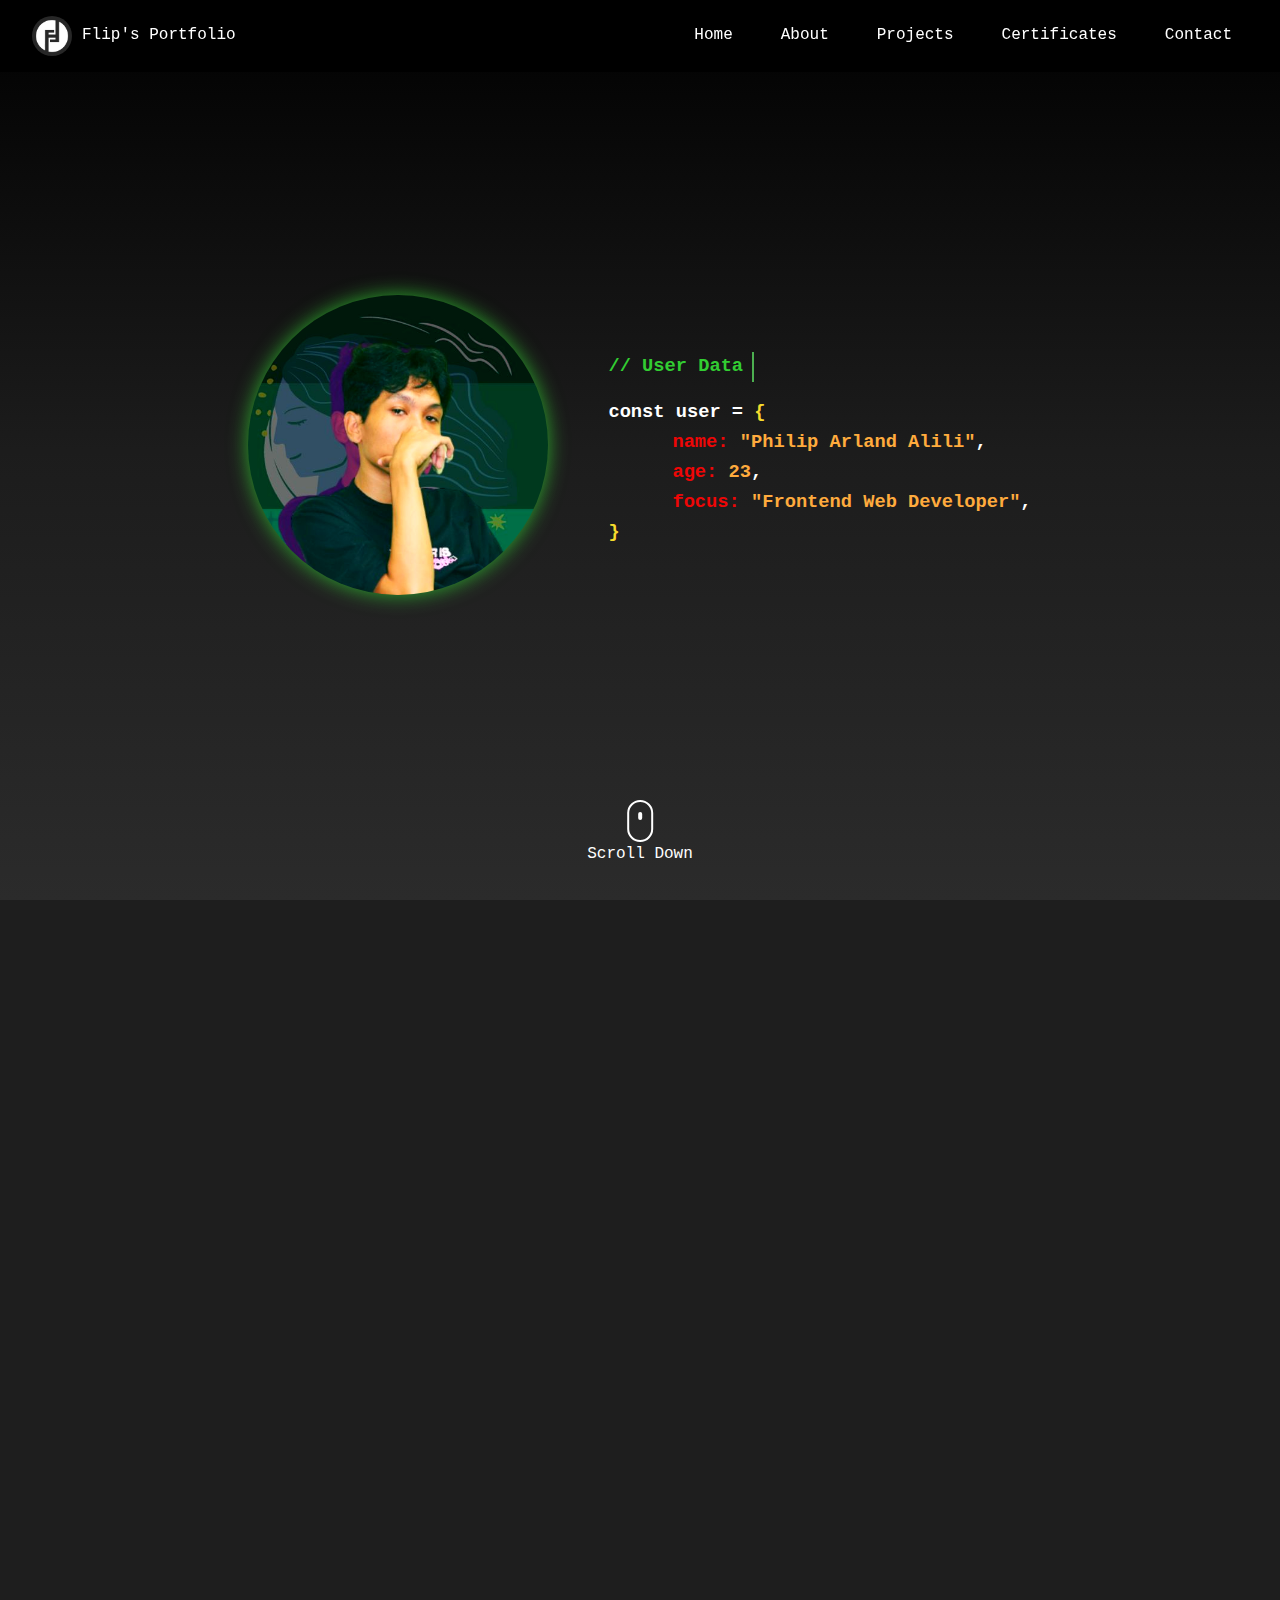
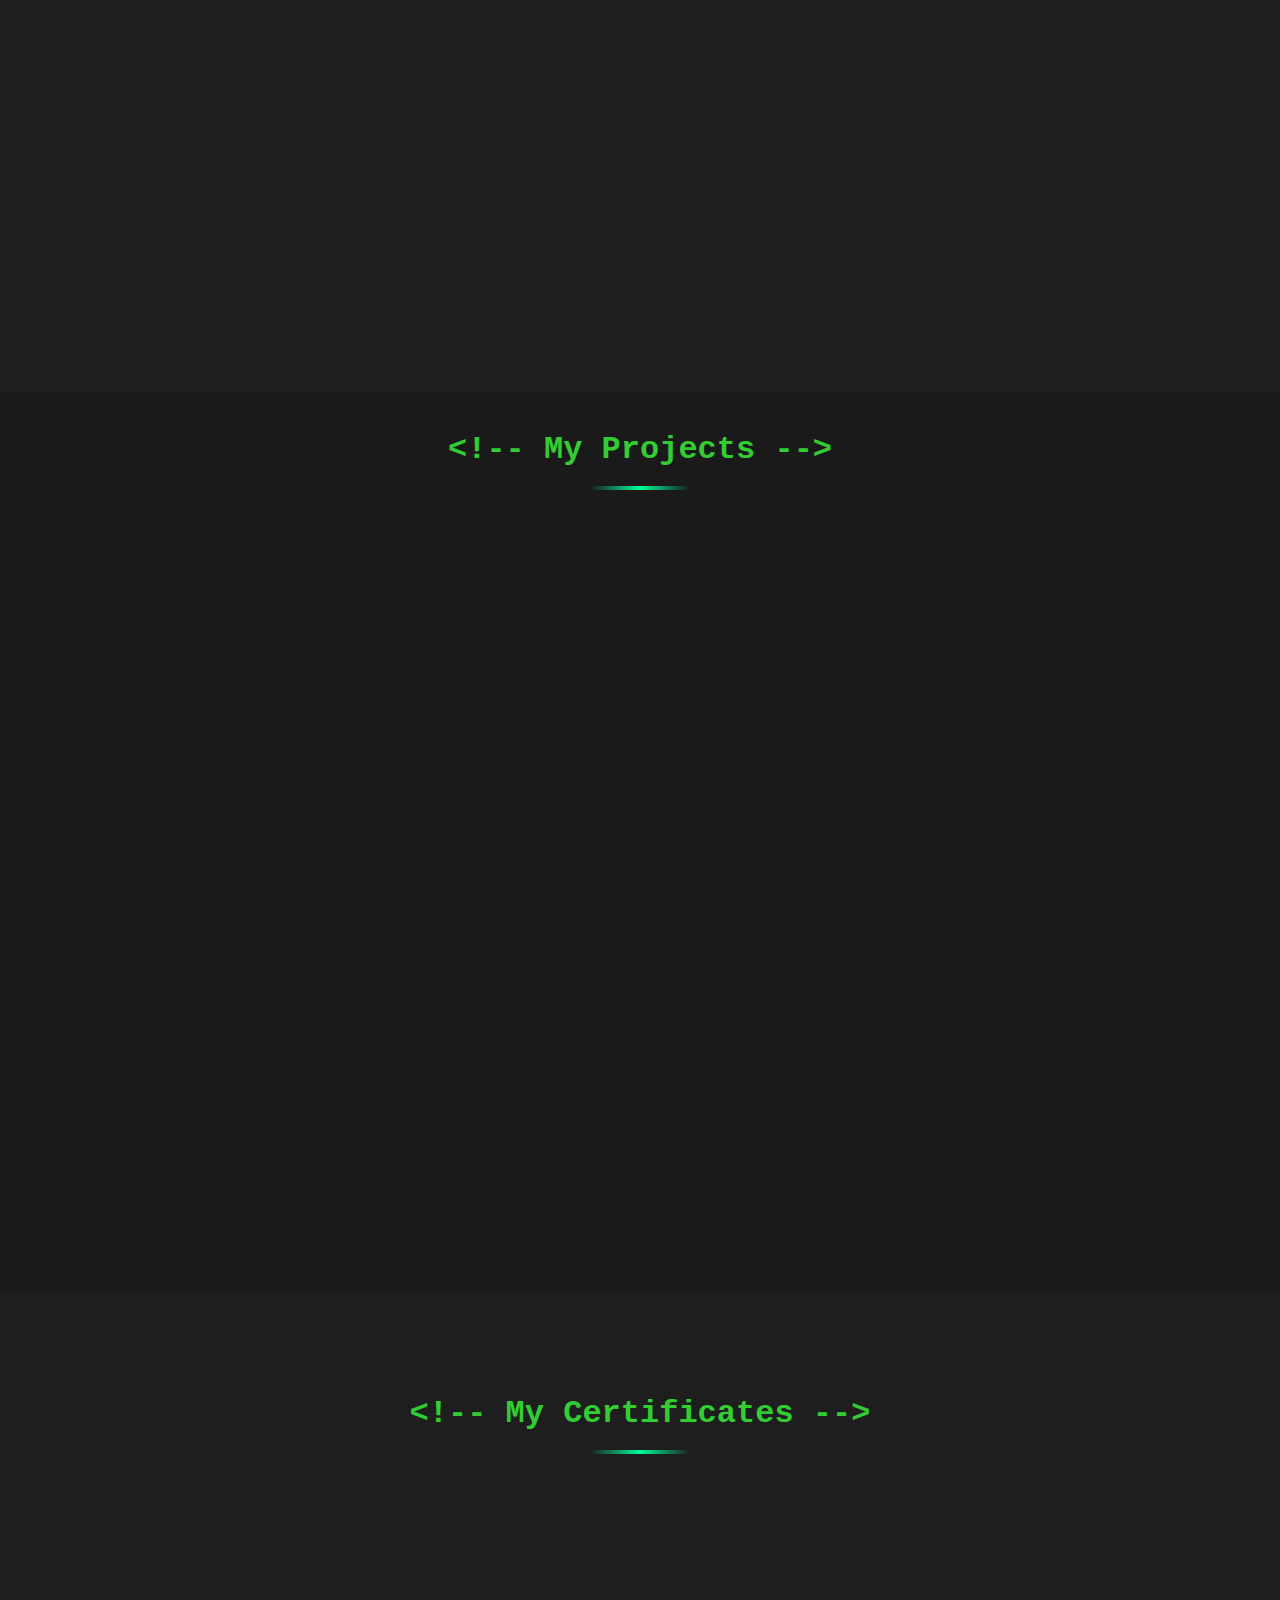
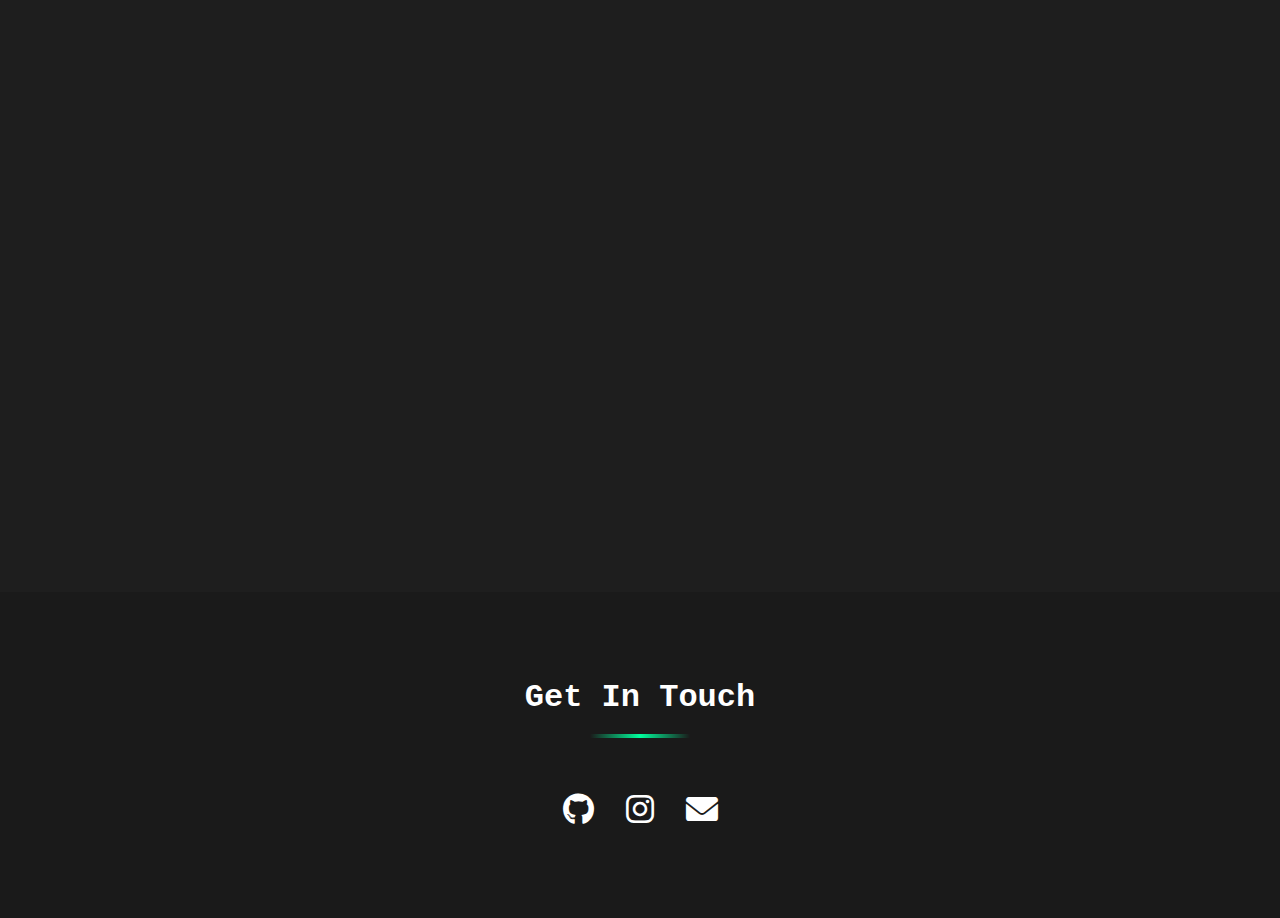
<file: index.html>
<!DOCTYPE html>
<html lang="en">

<head>
    <meta charset="UTF-8">
    <meta name="viewport" content="width=device-width, initial-scale=1.0">
    <title>Flip | Portfolio</title>
    <link rel="icon" href="3.png" type="image/png">
    <link rel="stylesheet" href="styles.css">
    <link rel="stylesheet" href="https://cdnjs.cloudflare.com/ajax/libs/font-awesome/6.0.0/css/all.min.css">
</head>


<body>
    <nav id="navbar">
        <div class="nav-brand">
            <a href="#welcome-section">
                <img src="2.png" alt="flip logo">
                <span>Flip's Portfolio</span>
            </a>
        </div>
        <button id="menu-toggle" aria-label="Toggle navigation">
            <i class="fas fa-bars"></i>
        </button>
        <ul>
            <li><a href="#welcome-section">Home</a></li>
            <li><a href="#about">About</a></li>
            <li><a href="#projects">Projects</a></li>
            <li><a href="#certificates">Certificates</a></li>
            <li><a href="#contact">Contact</a></li>
        </ul>
    </nav>

    <section id="welcome-section">
        <div class="welcome-content">
            <div class="welcome-hero">
                <div class="welcome-me">
                    <img src="me.png" alt="Philip Arland Alili">
                </div>
                <div class="welcome-text">
                    <div class="greenish">
                        <h3 class="typing-effect">// User Data</h3>
                    </div>
                    <h3>const user = <span class="yellowish">{</span></h3>
                    <h3 class="indent"><span class="reddish">name:</span> <span class="oranges">"Philip Arland
                            Alili"</span>,</h3>
                    <h3 class="indent"><span class="reddish">age:</span> <span class="oranges">23</span>,</h3>
                    <h3 class="indent"><span class="reddish">focus:</span> <span class="oranges">"Frontend Web
                            Developer"</span>,</h3>
                    <h3 class="yellowish">}</h3>
                </div>
            </div>
            <div class="scroll-indicator">
                <div class="mouse"></div>
                <p>Scroll Down</p>
            </div>
        </div>
    </section>

    <section id="about" class="section ">
        <div class="about-container animate">
            <div class="about-content">
                <div class="about-text">
                    <h2 class="greenish">// About me</h2>
                    <h3><span class="reddish">&ltp&gt</span></h3>
                    <h3 class="indent text-justify">"I'm a passionate web
                        developer focused on creating beautiful and functional websites.
                        With a strong foundation in <span class="yellowish">HTML</span>, <span
                            class="yellowish">CSS</span>, <span class="yellowish">JavaScript</span>, <span
                            class="yellowish">PHP</span> and <span class="yellowish">MySQL</span>, I strive to build
                        responsive and
                        user-friendly web applications."</h3>
                    <h3 class="reddish">&lt/p&gt</h3>
                </div>
            </div>
            <div class="skill-content">
                <div class="skills">
                    <h2 class="greenish text-center section-title">&lt!-- My Skills --&gt</h2>
                    <div class="skill-bars">
                        <div class="skill">
                            <span>HTML</span>
                            <div class="progress-bar">
                                <div class="progress" style="width: 90%"></div>
                            </div>
                        </div>
                        <div class="skill">
                            <span>CSS</span>
                            <div class="progress-bar">
                                <div class="progress" style="width: 90%"></div>
                            </div>
                        </div>
                        <div class="skill">
                            <span>PHP</span>
                            <div class="progress-bar">
                                <div class="progress" style="width: 75%"></div>
                            </div>
                        </div>
                        <div class="skill">
                            <span>MySQL</span>
                            <div class="progress-bar">
                                <div class="progress" style="width: 72%"></div>
                            </div>
                        </div>
                        <div class="skill">
                            <span>JavaScript</span>
                            <div class="progress-bar">
                                <div class="progress" style="width: 65%"></div>
                            </div>
                        </div>
                        <div class="skill">
                            <span>Python</span>
                            <div class="progress-bar">
                                <div class="progress" style="width: 45%"></div>
                            </div>
                        </div>
                        <div class="skill">
                            <span>Java</span>
                            <div class="progress-bar">
                                <div class="progress" style="width: 30%"></div>
                            </div>
                        </div>
                    </div>
                </div>
            </div>
        </div>
    </section>


    <section id="projects" class="section ">
        <h2 class="section-title greenish">&lt!-- My Projects --&gt</h2>
        <div class="projects-grid animate">
            <div class="project-tile">
                <div class="project-image">
                    <img src="haikyuu.png" alt="Haikyuu!! Project">
                    <div class="project-overlay">
                        <h3>Haikyuu!!</h3>
                        <p>HTML/CSS</p>
                        <div class="project-links">
                            <a href="https://flipped.vercel.app/anime/haikyuu.html" class="btn live-demo">
                                <i class="fas fa-external-link-alt"></i> Live Demo
                            </a>
                        </div>
                    </div>
                </div>
                <div class="project-info">
                    <h3 class="greenish">// Haikyuu!! | Website</h3>
                    <p class="text-justify"><span class="reddish">&ltp&gt</span> A website project
                        dedicated to Haikyuu!!. Built with HTML and CSS, showcasing a
                        responsive design principles.
                        <span class="reddish">&lt/p&gt</span>
                    </p><br>
                    <hr>
                    <br>
                    <div class="tech-stack">
                        <span>HTML</span>
                        <span>CSS</span>
                    </div>
                </div>
            </div>

            <!-- Repeat for other projects -->
            <div class="project-tile">
                <div class="project-image">
                    <img src="spyxfam.png" alt="Spy X Family Project">
                    <div class="project-overlay">
                        <h3>Spy X Family</h3>
                        <p>HTML/CSS</p>
                        <div class="project-links">
                            <a href="https://flipped.vercel.app/anime/spyfam.html" class="btn live-demo">
                                <i class="fas fa-external-link-alt"></i> Live Demo
                            </a>
                        </div>
                    </div>
                </div>
                <div class="project-info">
                    <h3 class="greenish">// Spy X Family | Website</h3>
                    <p class="text-justify"><span class="reddish">&ltp&gt</span> A website project
                        dedicated to Spy X Family. Built with HTML and CSS, showcasing a
                        responsive design principles.
                        <span class="reddish">&lt/p&gt</span>
                    </p><br>
                    <hr>
                    <br>
                    <div class="tech-stack">
                        <span>HTML</span>
                        <span>CSS</span>
                    </div>
                </div>
            </div>

            <div class="project-tile">
                <div class="project-image">
                    <img src="justType.png" alt="Juse Type Project">
                    <div class="project-overlay">
                        <h3>Just Type</h3>
                        <p>HTML/CSS/JAVASCRIPT</p>
                        <div class="project-links">
                            <a href="justType/justType.html" class="btn live-demo">
                                <i class="fas fa-external-link-alt"></i> Live Demo
                            </a>
                        </div>
                    </div>
                </div>
                <div class="project-info">
                    <h3 class="greenish">// Just Type | Game</h3>
                    <p class="text-justify"><span class="reddish">&ltp&gt</span> A simple
                        game project developed using
                        HTML, CSS, and JAVASCRIPT showcasing an
                        interacting typing game.
                        <span class="reddish">&lt/p&gt</span>
                    </p><br>
                    <hr>
                    <br>
                    <div class="tech-stack">
                        <span>HTML</span>
                        <span>CSS</span>
                        <span>JAVASCRIPT</span>
                    </div>
                </div>
            </div>
        </div>
    </section>


    <section id="certificates" class="section">
        <h2 class="section-title greenish">&lt!-- My Certificates --&gt</h2>
        <div class="certificates-grid animate">
            <div class="certificate">
                <a href="certificate1.png" target="_blank">
                    <img src="certificate1.png" alt="Data Analysis with Python">
                </a>
                <div class="certificate-info">
                    <div class="certificate-content">
                        <h3 class="greenish">// Data Analysis with Python</h3>
                        <p class="issuer">
                            <i class="fas fa-award"></i>
                            freeCodeCamp
                        </p>
                        <p class="date">
                            <i class="far fa-calendar-alt"></i>
                            Issued: November 6, 2023
                        </p>
                        <div class="skills-learned">
                            <span>Python</span>
                            <span>Pandas</span>
                            <span>Matplotlib</span>
                            <span>NumPy</span>
                        </div>
                    </div>
                    <hr>
                </div>
            </div>

            <!-- Add more certificates following the same structure -->
            <div class="certificate">
                <div class="certificate">
                    <a href="certificate2.png" target="_blank">
                        <img src="certificate2.png" alt="Responsive Web Design">
                    </a>
                    <div class="certificate-info">
                        <div class="certificate-content">
                            <h3 class="greenish">// Responsive Web Design</h3>
                            <p class="issuer">
                                <i class="fas fa-award"></i>
                                freeCodeCamp
                            </p>
                            <p class="date">
                                <i class="far fa-calendar-alt"></i>
                                Issued: January 18, 2025
                            </p>
                            <div class="skills-learned">
                                <span>HTML</span>
                                <span>CSS</span>
                                <span>Flexbox</span>
                                <span>Responsive Design</span>
                            </div>
                        </div>
                        <hr>
                    </div>
                </div>
    </section>

    <section id="contact">
        <h2 class="section-title">Get In Touch</h2>
        <div class="social-links">
            <a href="https://github.com/PhilipArlandAlili/" id="profile-link" target="_blank">
                <i class="fab fa-github"></i>
            </a>
            <a href="https://instagram.com/dumb.flip/" target="_blank">
                <i class="fab fa-instagram"></i>
            </a>
            <a href="mailto:your.philiparland@gmail.com">
                <i class="fas fa-envelope"></i>
            </a>
        </div>
    </section>
    <script>
        // JavaScript to handle scroll
        const navbar = document.querySelector('#navbar');

        window.addEventListener('scroll', () => {
            if (window.scrollY > 50) { // Adjust the value as needed
                navbar.classList.add('scrolled');
            } else {
                navbar.classList.remove('scrolled');
            }
        });
    </script>
    <script>
        // Intersection Observer for scroll animations
        const observerOptions = {
            root: null,
            rootMargin: '0px',
            threshold: 0.25
        };

        const observerCallback = (entries, observer) => {
            entries.forEach(entry => {
                if (entry.isIntersecting) {
                    // Add the fade-in class when element is in view
                    entry.target.classList.add('fade-in');
                    // Optional: stop observing after animation
                    // observer.unobserve(entry.target);
                }
                // Optional: remove the class when element is out of view
                // else {
                //     entry.target.classList.remove('fade-in');
                // }
            });
        };

        // Create the observer
        const observer = new IntersectionObserver(observerCallback, observerOptions);

        // Observe all elements with the 'animate' class
        document.addEventListener('DOMContentLoaded', () => {
            const animatedElements = document.querySelectorAll('.animate');
            animatedElements.forEach(element => observer.observe(element));

            // Add staggered animations to children elements
            const addStaggeredAnimations = () => {
                // Projects grid items
                const projects = document.querySelectorAll('.project-tile');
                projects.forEach((project, index) => {
                    project.classList.add('animate');
                    project.classList.add(`delay-${index + 1}`);
                });

                // Certificates grid items
                const certificates = document.querySelectorAll('.certificate');
                certificates.forEach((certificate, index) => {
                    certificate.classList.add('animate');
                    certificate.classList.add(`delay-${index + 1}`);
                });

                // Skill bars
                const skillBars = document.querySelectorAll('.skill');
                skillBars.forEach((skill, index) => {
                    skill.classList.add('animate');
                    // skill.classList.add('fade-left');
                    skill.classList.add(`delay-${index + 1}`);
                });
            };

            addStaggeredAnimations();
        });

        // Optional: Add scroll-progress indicator
        const addScrollProgress = () => {
            const progressBar = document.createElement('div');
            progressBar.className = 'scroll-progress';
            document.body.appendChild(progressBar);

            window.addEventListener('scroll', () => {
                const windowHeight = document.documentElement.scrollHeight - window.innerHeight;
                const scrolled = (window.scrollY / windowHeight) * 100;
                progressBar.style.width = `${scrolled}%`;
            });
        };

        addScrollProgress();
    </script>

    <script>
        document.addEventListener("DOMContentLoaded", () => {
            const menuToggle = document.getElementById("menu-toggle");
            const navbarUl = document.querySelector("#navbar ul");

            menuToggle.addEventListener("click", () => {
                navbarUl.classList.toggle("show");
            });
        });
    </script>
</body>


</html>
</file>
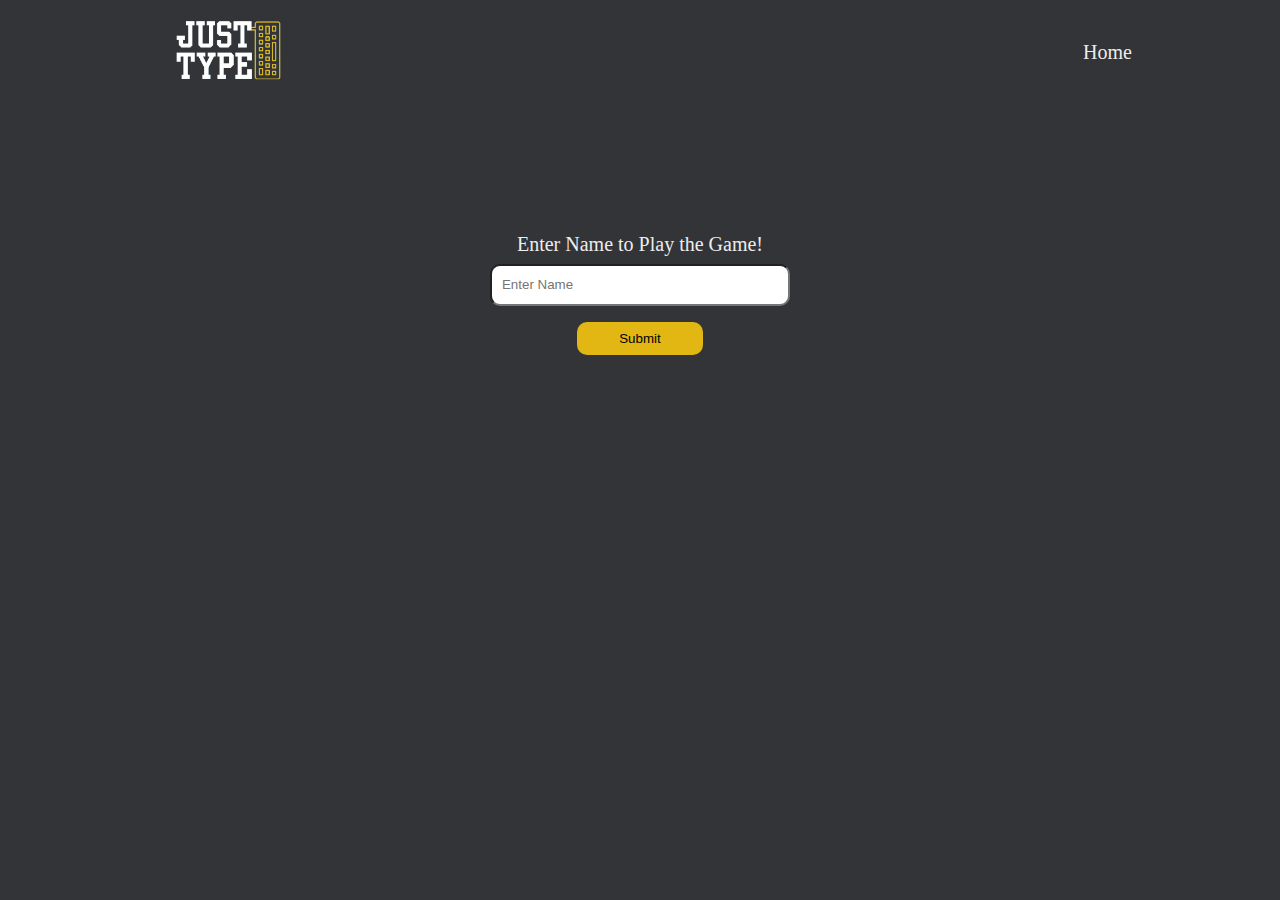
<file: justType/justType.html>
<!DOCTYPE html>
<html lang="en">

<head>
    <meta charset="UTF-8">
    <meta http-equiv="X-UA-Compatible" content="IE=edge">
    <meta name="viewport" content="width=device-width, initial-scale=1.0">
    <title>Just Type | Home</title>
</head>

<style>
    * {
        margin: 0;
        padding: 0;
        box-sizing: border-box;
    }

    body {
        height: 100%;
        width: 100%;
        background-color: #323437;
        display: flex;
        flex-direction: column;
        align-items: center;
    }

    header {
        height: 20%;
        width: 80%;
        display: flex;
        align-items: center;
        justify-content: space-between;
    }

    .logo img {
        height: 100px;
    }

    a {
        color: #ededed;
        font-size: 20px;
        margin: 40px 20px;
        text-decoration: none;
    }

    .container {
        height: 500px;
        width: 90%;
        display: flex;
        justify-content: center;
    }

    .game-container,
    .form-container {
        height: 80%;
        width: 40%;
        display: flex;
        flex-direction: column;
        align-items: center;
        justify-content: center;
        color: #ededed;
    }

    .form-container {
        display: flex;
        font-size: 20px;
    }

    .form-container input,
    .form-container textarea {
        border-radius: 10px;
        padding-left: 10px;
        height: 60px;
        width: 300px;
        margin: 8px;
    }

    .form-container button {
        height: 40%;
        width: 40%;
        margin-top: 8px;
    }

    .game-container {
        display: none;
    }

    .form {
        display: flex;
        flex-direction: column;
        align-items: center;
        justify-content: center;
        margin-bottom: 20px;
    }

    .game-container textarea {
        height: 22%;
        width: 60%;
        text-align: center;
        margin: 10px 10px;
        border-radius: 10px;
        resize: none;
        font-size: 18px;
    }

    button {
        margin-top: 20px;
        height: 10%;
        border-radius: 10px;
        width: 20%;
        background-color: #E2B714;
        border: none;
        cursor: pointer;
    }

    button:hover {
        background-color: gold;
    }

    button:disabled {
        background-color: #666;
        cursor: not-allowed;
    }

    p {
        font-size: 18px;
    }

    @media (max-width: 768px) {
        header {
            height: 10%;
            width: 100%;
            display: flex;
            align-items: center;
            justify-content: space-between;
        }

        .logo img {
            height: 80px;
        }

        .form-container {
            width: 100%;
            margin: auto;
        }

        .form {
            width: 60%;
        }

        .form input[type="text"] {
            width: 100%;
            height: 50px;
        }

        .game-container {
            width: 80%;
            margin: auto;
        }

        .game-container textarea {
            width: 100%;
            height: 80px;
            font-size: 14px;
        }
    }

    @media screen and (max-width: 480px) {
        header {
            height: 10%;
            width: 100%;
            display: flex;
            align-items: center;
            justify-content: space-between;
        }

        .logo img {
            height: 80px;
        }

        .form-container {
            width: 100%;
            margin: auto;
        }

        .form {
            width: 60%;
        }

        .form input[type="text"] {
            width: 100%;
            height: 50px;
        }

        .game-container {
            width: 80%;
            margin: auto;
        }

        .game-container textarea {
            width: 100%;
            height: 80px;
            font-size: 14px;
        }

        .game-container h1 {
            font-size: 16px;
            text-align: center;
            padding: 10px;
        }

        button {
            width: 70%;
            height: 30px;
            font-size: 14px;
            margin: 10px 0;
        }

        p {
            font-size: 14px;
            text-align: center;
            margin: 10px 0;
        }

        label {
            text-align: center;
            margin-bottom: 10px;
        }

    }
</style>

<body>
    <header>
        <div class="logo">
            <img src="logo.png" alt="">
        </div>
        <nav>
            <a href="index.php">Home</a>
        </nav>
    </header>

    <div class="container">
        <div class="form-container" id="form-container">
            <form id="name-form" class="form">
                <label for="player-name">Enter Name to Play the Game!</label>
                <input type="text" id="player-name" placeholder="Enter Name" required>
                <button type="button" onclick="submitName()">Submit</button>
            </form>
        </div>

        <div class="game-container" id="game-container">
            <h1 id="word-display"></h1>
            <p id="welcome"></p>
            <textarea id="user-input" placeholder="Start typing..." rows="4"></textarea>
            <p id="feedback"></p>
            <p id="timer">Time: 0 seconds</p>
            <button onclick="startGame()" id="btn-start">Start Game</button>
        </div>
    </div>

    <script>
        const words = [
            "An apple a day keeps the doctor away.",
            "Bananas in the morning provide a good source of potassium.",
            "Elderberry syrup, known for its benefits to the immune system.",
            "Mango trees in the backyard bear sweet and juicy fruits."
        ];

        let currentWordIndex;
        let currentWord;
        let startTime;
        let timerInterval;
        let isGameActive = false;

        function submitName() {
            const userName = document.getElementById('player-name').value.trim();

            if (userName !== '') {
                document.getElementById('welcome').textContent = `Welcome ${userName}! Click Start Game to Start`;
                document.getElementById('form-container').style.display = 'none';
                document.getElementById('game-container').style.display = 'flex';
            } else {
                alert('Please enter a name.');
            }
        }

        function startGame() {
            if (isGameActive) return;

            isGameActive = true;
            currentWordIndex = Math.floor(Math.random() * words.length);
            currentWord = words[currentWordIndex];

            document.getElementById('word-display').textContent = currentWord;
            document.getElementById('user-input').value = '';
            document.getElementById('welcome').textContent = '';
            document.getElementById('feedback').textContent = '';
            document.getElementById('timer').textContent = 'Time: 0 seconds';
            document.querySelector('button[onclick="startGame()"]').disabled = true;

            document.getElementById('user-input').focus();
            startTime = new Date().getTime();
            timerInterval = setInterval(updateTimer, 100);

            document.getElementById('user-input').addEventListener('input', checkInput);
        }

        function updateTimer() {
            const currentTime = new Date().getTime();
            const elapsedTime = (currentTime - startTime) / 1000;
            document.getElementById('timer').textContent = `Time: ${elapsedTime.toFixed(1)} seconds`;
        }

        function checkInput() {
            const userInput = document.getElementById('user-input').value.trim();
            const userName = document.getElementById('player-name').value.trim();

            if (userInput === currentWord) {
                isGameActive = false;
                const endTime = new Date().getTime();
                const elapsedTime = (endTime - startTime) / 1000;
                clearInterval(timerInterval);

                const feedback = `Congratulations ${userName}!`;
                document.getElementById('feedback').textContent = feedback;
                document.getElementById('user-input').removeEventListener('input', checkInput);
                document.querySelector('button[onclick="startGame()"]').disabled = false;
            }
        }

        // Cleanup function to prevent memory leaks
        window.addEventListener('beforeunload', function () {
            if (timerInterval) {
                clearInterval(timerInterval);
            }
        });
    </script>
</body>

</html>
</file>
<file: styles.css>
:root {
    --vsgreen: #32CD32;
    --vsred: #ef0606;
    --vsyellow: #f5da2d;
    --vsorange: #ffab3d;
}

* {
    margin: 0;
    padding: 0;
    box-sizing: border-box;
    scroll-behavior: smooth;
}

body {
    font-family: 'Consolas', 'Courier New', monospace;
    line-height: 1.6;
    background-color: #1a1a1a;
    color: #ffffff;
}

#navbar {
    position: fixed;
    top: 0;
    left: 0;
    width: 100%;
    background: rgba(00, 00, 00, 0.95);
    padding: 1rem 2rem;
    z-index: 1000;
    transition: background-color 0.3s ease;
    display: flex;
    justify-content: space-between;
    align-items: center;
    color: white;
    backdrop-filter: blur(10px);
}

#navbar ul {
    display: flex;
    list-style: none;
    gap: 1rem;
}

#menu-toggle {
    display: none;
}

#navbar.scrolled {
    background: linear-gradient(to bottom, rgba(0, 0, 0, 0.95), #2b2b2b);
}

#navbar .nav-brand a {
    display: flex;
    align-items: center;
    gap: 10px;
    text-decoration: none;
    color: #ffffff;
}

#navbar .nav-brand a:hover {
    color: var(--vsgreen);
    cursor: pointer;
}

.nav-brand img {
    height: 40px;
    border-radius: 50%;
}

#navbar ul li a {
    color: white;
    text-decoration: none;
    padding: 0.5rem 1rem;
    transition: color 0.3s ease;
}

#navbar ul li a:hover {
    color: var(--vsgreen);
}

/* Welcome Section */
#welcome-section {
    height: 100vh;
    display: flex;
    justify-content: center;
    align-items: center;
    background: linear-gradient(to bottom, #000000, #1c1c1c, #2b2b2b);
    position: relative;
}

.welcome-content {
    text-align: center;
}

.welcome-hero {
    display: flex;
    gap: 60px;
}

.welcome-me img {
    border-radius: 50%;
    width: 300px;
    filter: contrast(1.2) saturate(1.1) drop-shadow(0 0 10px rgba(50, 205, 50, 0.8));
}

.welcome-text {
    text-align: left;
    display: flex;
    flex-direction: column;
    justify-content: center;
}


.project-info .inpadding {
    padding: 0 2rem;
}

.indent {
    margin-left: 4rem;
}

.greenish {
    margin-bottom: 1rem;
    color: var(--vsgreen);
}

.yellowish {
    color: var(--vsyellow);
}

.reddish {
    color: var(--vsred);
}

.oranges {
    color: var(--vsorange);
}

/* Mouse Scroll Animation */
.scroll-indicator {
    position: absolute;
    bottom: 2rem;
    left: 50%;
    transform: translateX(-50%);
    animation: bounce 2s infinite;
}

.mouse {
    width: 26px;
    height: 42px;
    border: 2px solid #fff;
    border-radius: 13px;
    margin: 0 auto;
    position: relative;
}

.mouse::before {
    content: '';
    position: absolute;
    left: 50%;
    top: 10px;
    transform: translateX(-50%);
    width: 4px;
    height: 8px;
    background: #fff;
    border-radius: 2px;
    animation: scroll 2s infinite;
}

/* About Section */
#about {
    padding: 6rem 2rem;
    background: #1e1e1e;
    min-height: 100vh;
    display: flex;
    align-items: center;
}

.about-container {
    max-width: 1200px;
    margin: 0 auto;
    padding: 2rem;
}

.about-content {
    margin-bottom: 4rem;
}

.about-text {
    max-width: 800px;
    margin: 0 auto;
}

.about-text p {
    font-size: 1.2rem;
    line-height: 1.8;
    color: #e0e0e0;
    margin-bottom: 2rem;
    text-align: justify;
}

/* Skills Section */
.text-center {
    text-align: center;
}

.text-justify {
    text-align: justify;
}

.skill-content {
    background: #252525;
    padding: 2rem;
    border-radius: 10px;
    box-shadow: 0 4px 20px rgba(0, 0, 0, 0.3);
}

.skills {
    max-width: 800px;
    margin: 0 auto;
}

.skill-bars {
    display: grid;
    grid-template-columns: repeat(auto-fit, minmax(300px, 1fr));
    gap: 2rem;
}

.skill {
    margin-bottom: 1.5rem;
}

.skill span {
    display: block;
    margin-bottom: 0.5rem;
    font-size: 1rem;
    font-weight: 500;
}

.progress-bar {
    width: 100%;
    height: 8px;
    background: #333;
    border-radius: 4px;
    overflow: hidden;
    position: relative;
}

.progress {
    position: relative;
    height: 100%;
    border-radius: 4px;
    background: linear-gradient(90deg, var(--vsgreen), #00b8ff);
    transform-origin: left;
    animation: fillProgress 1.5s ease-out forwards;
}

.progress::after {
    content: '';
    position: absolute;
    top: 0;
    left: 0;
    width: 100%;
    height: 100%;
    background: linear-gradient(90deg, rgba(255, 255, 255, 0.1), rgba(255, 255, 255, 0.3), rgba(255, 255, 255, 0.1));
    animation: shimmer 2s infinite;
}

.section-title {
    text-align: center;
    font-size: 2rem;
    margin-bottom: 4rem;
    position: relative;
}

.section-title::after {
    content: '';
    position: absolute;
    bottom: -15px;
    left: 50%;
    transform: translateX(-50%);
    width: 100px;
    height: 4px;
    background: linear-gradient(90deg, transparent, #00ff9d, transparent);
}

/* Projects Section */
#projects {
    padding: 2rem;
    background: #1a1a1a;
    min-height: 100vh;
    display: flex;
    flex-direction: column;
}


.projects-grid {
    display: grid;
    grid-template-columns: repeat(auto-fit, minmax(300px, 1fr));
    gap: 2rem;
    max-width: 1200px;
    margin: 0 auto;
    padding: 1rem;
}


.project-tile {
    background: rgba(30, 30, 30, 0.9);
    border-radius: 8px;
    overflow: hidden;
    transition: transform 0.3s ease, box-shadow 0.3s ease;
    opacity: 0;
    box-shadow: 0 4px 8px rgba(0, 0, 0, 0.2);
    animation: fadeInUp 0.6s ease forwards;
    position: relative;
    cursor: pointer;
}

.project-tile:hover {
    transform: translateY(-5px);
    box-shadow: 0 15px 35px rgba(0, 255, 157, 0.2);
}

.project-tile::after {
    content: '';
    position: absolute;
    top: 0;
    left: 0;
    width: 100%;
    height: 100%;
    background: linear-gradient(45deg,
            transparent 0%,
            rgba(0, 255, 157, 0.1) 100%);
    opacity: 0;
    transition: opacity 0.3s ease;
}

.project-tile:hover::after {
    opacity: 1;
}

.project-image {
    position: relative;
    width: 100%;
    padding-top: 56.25%;
    overflow: hidden;
    background: #252525;
    box-shadow: 0 4px 20px rgba(0, 0, 0, 0.3);
}

.project-image img {
    position: absolute;
    top: 0;
    left: 0;
    width: 100%;
    height: 100%;
    object-fit: cover;
    transition: transform 0.3s ease;
}

.project-overlay {
    position: absolute;
    top: 0;
    left: 0;
    width: 100%;
    height: 100%;
    background: rgba(0, 0, 0, 0.8);
    display: flex;
    flex-direction: column;
    justify-content: center;
    align-items: center;
    opacity: 0;
    transition: opacity 0.3s ease;
    /* Add these properties */
    pointer-events: none;
}

.project-tile:hover {
    transform: translateY(-10px);
}

.project-tile:hover .project-overlay {
    opacity: 1;
}

.project-tile:hover .project-image img {
    transform: scale(1.1);
}

.project-info {
    padding: 1.5rem;
}

.tech-stack {
    display: flex;
    flex-wrap: wrap;
    gap: 0.5rem;
    margin-top: 1rem;
}

.tech-stack span {
    background: rgba(0, 255, 157, 0.1);
    color: #00ff9d;
    padding: 0.25rem 0.75rem;
    border-radius: 15px;
    font-size: 0.9rem;
}

.project-links {
    display: flex;
    gap: 1rem;
    margin-top: 1rem;
    pointer-events: auto;
}

.btn.live-demo {
    background: #00ff9d;
    color: #1a1a1a;
    padding: 0.5rem 1rem;
    border-radius: 4px;
    text-decoration: none;
    transition: all 0.3s ease;
    z-index: 10;
}

.btn.live-demo:hover {
    background: #00cc7d;
    transform: translateY(-2px);
}

/* Certificates Section Styles */
#certificates {
    padding: 6rem 2rem;
    background: #1e1e1e;
    min-height: 100vh;
}

.certificates-grid {
    display: grid;
    grid-template-columns: repeat(auto-fit, minmax(320px, 1fr));
    gap: 2.5rem;
    max-width: 1200px;
    margin: 0 auto;
}

.certificate {
    background: #252525;
    border-radius: 15px;
    overflow: hidden;
    box-shadow: 0 10px 30px rgba(0, 0, 0, 0.2);
    transition: transform 0.3s ease, box-shadow 0.3s ease;
    position: relative;
    animation: fadeInUp 0.6s ease forwards;
    opacity: 0;
    cursor: pointer;
    pointer-events: auto;
}

.certificate:hover {
    transform: translateY(-5px);
    box-shadow: 0 15px 35px rgba(0, 255, 157, 0.2);
}

.certificate::after {
    content: '';
    position: absolute;
    top: 0;
    left: 0;
    width: 100%;
    height: 100%;
    background: linear-gradient(45deg, transparent 0%, rgba(0, 255, 157, 0.1) 100%);
    opacity: 0;
    transition: opacity 0.3s ease;
    pointer-events: none;
    /* Ensure pseudo-element does not block interactions */
}

.certificate:hover::after {
    opacity: 1;
}

.certificate img {
    width: 100%;
    height: 280px;
    object-fit: cover;
    border-bottom: 2px solid #00ff9d;
    transition: transform 0.3s ease;
    z-index: 1;
    /* Ensure the image is clickable */
}

.certificate-info {
    padding: 1.5rem;
}

.certificate-content {
    margin-bottom: 1.5rem;
}

.issuer,
.date {
    color: #e0e0e0;
    font-size: 0.9rem;
    margin-bottom: 0.5rem;
    display: flex;
    align-items: center;
    gap: 0.5rem;
}

.issuer i,
.date i {
    color: var(--vsred);
}

.skills-learned {
    display: flex;
    flex-wrap: wrap;
    gap: 0.5rem;
    margin-top: 1rem;
}

.skills-learned span {
    background: #333;
    color: var(--vsyellow);
    padding: 0.3rem 0.8rem;
    border-radius: 15px;
    font-size: 0.8rem;
    transition: all 0.3s ease;
}

.skills-learned span:hover {
    background: #00ff9d;
    color: #1a1a1a;
}

.animate {
    opacity: 0;
    transform: translateY(50px);
    transition: all 0.8s ease;
}

.animate.fade-in {
    opacity: 1;
    transform: translateY(0);
}

/* Different animation variations */
.animate.fade-left {
    transform: translateX(-100px);
}

.animate.fade-right {
    transform: translateX(100px);
}

/* Delay classes for staggered animations */
.delay-1 {
    transition-delay: 0.2s;
}

.delay-2 {
    transition-delay: 0.4s;
}

.delay-3 {
    transition-delay: 0.6s;
}

/* Scroll Progress Indicator */
.scroll-progress {
    position: fixed;
    top: 0;
    left: 0;
    width: 0;
    height: 3px;
    background: linear-gradient(to right, #00ff9d, #00b8ff);
    z-index: 1000;
    transition: width 0.3s ease;
}

/* Apply different animations to different elements */
.skill-bars .animate {
    animation: slideInLeft 0.8s ease forwards;
}

.project-tile.animate {
    animation: scaleIn 0.8s ease forwards;
}

.section {
    perspective: 1000px;
}

/* Staggered Loading Animation */
.certificate:nth-child(2) {
    animation-delay: 0.2s;
}

.certificate:nth-child(3) {
    animation-delay: 0.4s;
}

/* Media Queries */
@media (max-width: 768px) {
    #certificates {
        padding: 4rem 1rem;
    }

    .certificates-grid {
        grid-template-columns: 1fr;
        gap: 2rem;
    }

    .certificate-actions {
        flex-direction: column;
    }

    .btn {
        width: 100%;
    }
}

/* Contact Section */
#contact {
    padding: 5rem 2rem;
    background: #1a1a1a;
    text-align: center;
}

.social-links {
    display: flex;
    justify-content: center;
    gap: 2rem;
    margin-top: 2rem;
}

.social-links a {
    color: white;
    font-size: 2rem;
    transition: color 0.3s ease;
}

.social-links a:hover {
    color: var(--vsgreen);
}


@keyframes bounce {

    0%,
    20%,
    50%,
    80%,
    100% {
        transform: translateY(0);
    }

    40% {
        transform: translateY(-30px);
    }

    60% {
        transform: translateY(-15px);
    }
}

@keyframes scroll {
    0% {
        transform: translate(-50%, 0);
        opacity: 0;
    }

    50% {
        transform: translate(-50%, 10px);
        opacity: 1;
    }

    100% {
        transform: translate(-50%, 20px);
        opacity: 0;
    }
}

@keyframes fillProgress {
    from {
        transform: scaleX(0);
    }

    to {
        transform: scaleX(1);
    }
}

@keyframes shimmer {
    0% {
        transform: translateX(-100%);
    }

    100% {
        transform: translateX(100%);
    }
}

@keyframes slideInLeft {
    from {
        opacity: 0;
        transform: translateX(-100px);
    }

    to {
        opacity: 1;
        transform: translateX(0);
    }
}

@keyframes slideInRight {
    from {
        opacity: 0;
        transform: translateX(100px);
    }

    to {
        opacity: 1;
        transform: translateX(0);
    }
}

@keyframes scaleIn {
    from {
        opacity: 0;
        transform: scale(0.9);
    }

    to {
        opacity: 1;
        transform: scale(1);
    }
}

@keyframes fadeInUp {
    from {
        opacity: 0;
        transform: translateY(20px);
    }

    to {
        opacity: 1;
        transform: translateY(0);
    }
}

@media (max-width: 768px) {
    #navbar ul {
        display: none;
        flex-direction: column;
        background: rgba(0, 0, 0, 0.95);
        position: absolute;
        top: 100%;
        right: 0;
        width: 200px;
        padding: 1rem;
    }

    #navbar ul.show {
        display: flex;
    }

    #menu-toggle {
        display: block;
        background: none;
        border: none;
        color: white;
        font-size: 1.5rem;
        cursor: pointer;
    }

    #navbar {
        padding: 0.5rem 1.5rem;
    }

    .welcome-content {
        padding: 2rem;
    }

    .welcome-me img {
        width: 200px;
        height: auto;
        margin: 0 auto;
    }

    .projects-grid {
        grid-template-columns: 1fr;
        gap: 1.5rem;
        padding: 0.5rem;
    }

    .project-tile {
        margin-bottom: 1rem;
    }

    .project-info {
        padding: 1rem;
    }

    .tech-stack span {
        font-size: 0.8rem;
        padding: 0.2rem 0.5rem;
    }

    /* Section Titles */
    .section-title {
        font-size: 1.75rem;
        margin-bottom: 2rem;
    }

    /* Certificates Section */
    .certificates-grid {
        grid-template-columns: 1fr;
        gap: 1.5rem;
        padding: 0.5rem;
    }

    .certificate img {
        height: 200px;
        /* Smaller height for mobile */
    }

    .certificate-info {
        padding: 1rem;
    }

    /* Contact Section */
    #contact {
        padding: 3rem 1rem;
    }

    .social-links {
        gap: 1.5rem;
    }

    .social-links a {
        font-size: 1.5rem;
    }
}


@media (max-width: 480px) {
    body {
        font-size: 14px;
        padding: 0 10px;
    }

    #navbar ul {
        display: none;
        flex-direction: column;
        background: rgba(0, 0, 0, 0.95);
        position: absolute;
        top: 100%;
        right: 0;
        width: 200px;
        padding: 1rem;
    }

    #navbar ul.show {
        display: flex;
    }

    #menu-toggle {
        display: block;
        background: none;
        border: none;
        color: white;
        font-size: 1.5rem;
        cursor: pointer;
    }

    #navbar {
        padding: 0.5rem 1.2rem;
    }

    #navbar .nav-brand img {
        height: 24px;
    }

    #welcome-section {
        padding: 1rem;
        text-align: center;
    }

    .welcome-hero {
        display: flex;
        flex-direction: column;
        align-items: center;
        gap: 1rem;
    }

    .welcome-me img {
        width: 150px;
        height: auto;
        margin: 0 auto;
    }

    .welcome-text {
        text-align: left;
        padding: 1rem;
    }

    .welcome-text h3 {
        font-size: 1rem;
    }

    .scroll-indicator {
        position: static;
        margin-top: 2rem;
    }

    #about {
        padding: 0;
    }

    .about-text p {
        font-size: 1rem;
    }

    .about-text h3 {
        margin: 0;
    }

    .section-title {
        font-size: 1.2rem;
    }

    .skill-bars {
        grid-template-columns: 1fr;
        gap: 1rem;
    }

    #projects {
        padding: 2rem 1rem;
    }

    .projects-grid {
        grid-template-columns: 1fr;
    }

    .project-tile {
        margin: 1rem 0;
    }

    .project-image img {
        height: auto;
    }

    .tech-stack span {
        font-size: 0.8rem;
        padding: 0.2rem 0.4rem;
    }

    #certificates {
        padding: 2cap 1rem;
    }

    .certificates-grid {
        grid-template-columns: 1fr;
        gap: 1.5rem;
    }

    #contact {
        padding: 3rem 1rem;
    }

    .social-links {
        gap: 1rem;
    }

    .social-links a {
        font-size: 1.5rem;
    }
}

.typing-effect {
    overflow: hidden;
    border-right: .15em solid #4CAF50;
    /* You can adjust the thickness by changing .15em */
    white-space: nowrap;
    margin: 0;
    width: 13ch;
    animation:
        typing 4s steps(12, end) infinite,
        blink-caret .75s step-end infinite;
}

@keyframes typing {
    0% {
        width: 0
    }

    30% {
        width: 13ch
    }

    60% {
        width: 13ch
    }

    90% {
        width: 0
    }

    100% {
        width: 0
    }
}

@keyframes blink-caret {

    from,
    to {
        border-color: transparent
    }

    50% {
        border-color: #4CAF50
    }

    /* Color of the blinking cursor */
}
</file>
